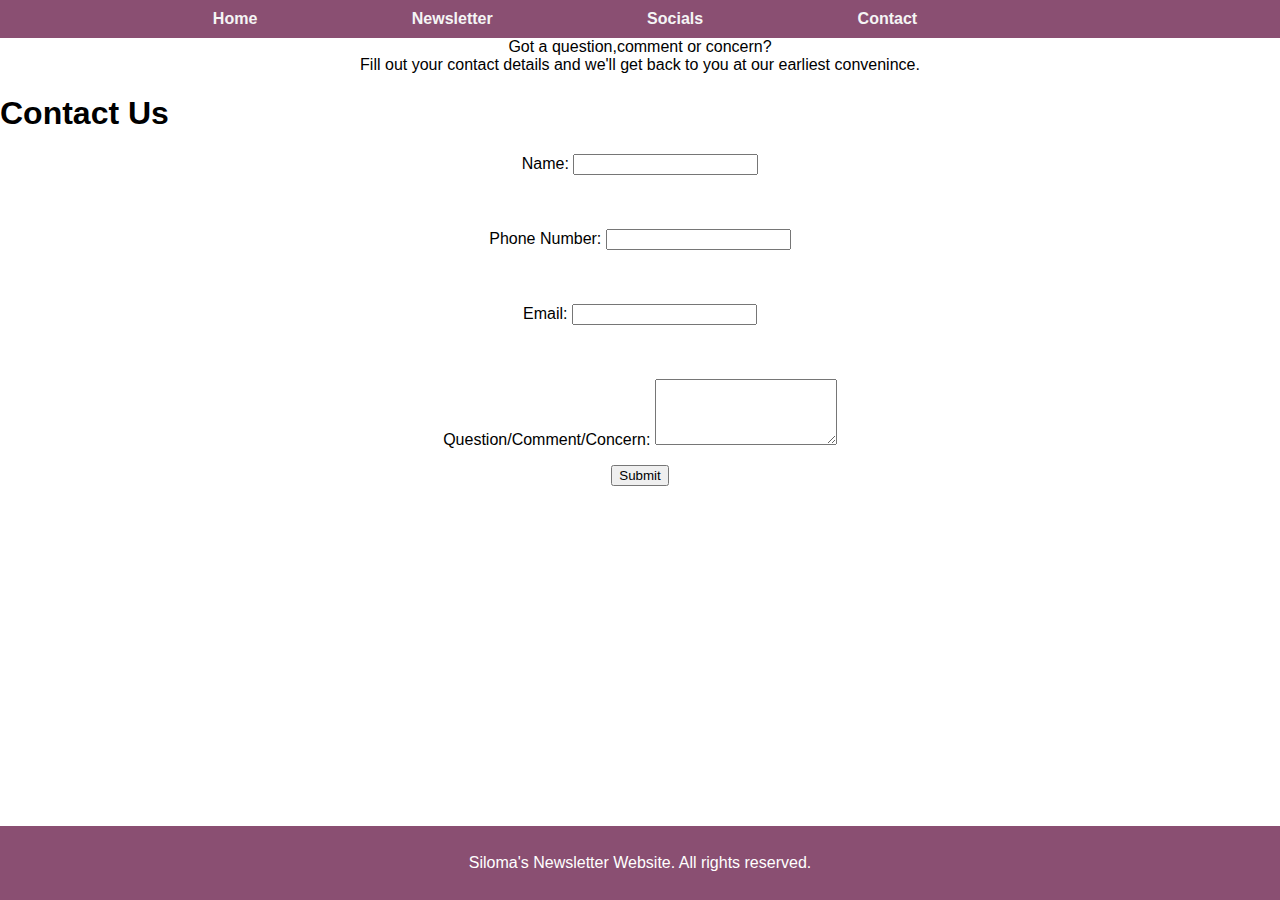
<file: Contact.html>
<!DOCTYPE html>
  <head>
    <link rel="stylesheet" href="body.css">
  <meta charset="UTF-8">
  <meta name="viewport" content="width=device-width, initial-scale=1.0">
  <title>Contact</title>
  </head>
  <body>
   
    <header>
      <nav>
          <ul>
              <li><a href="Index.html">Home</a></li>
              <li><a href="Newsletter.html">Newsletter</a></li>
              <li><a href="Socials.html">Socials</a></li>
              <li><a href="Contact.html">Contact</a></li>
          </ul>
      </nav>
  </header>
      <center>Got a question,comment or concern?<br> 
      Fill out your contact details and we'll get back to you at our earliest convenince. </center>
      
      <h1>Contact Us</h1>
      <center>

  <form action="process_form.php" method="post">
    <label for="name">Name:</label>
    <input type="text" id="name" name="name" required><br><br><br><br>
 <label for="phone">Phone Number:</label>
    <input type="tel" id="phone" name="phone" required><br><br><br><br>

    <label for="email">Email:</label>
    <input type="email" id="email" name="email" required><br><br><br><br>

    <label for="comment">Question/Comment/Concern:</label>
    <textarea id="comment" name="comment" rows="4" required></textarea><br>

    <p><input type="submit" value="Submit"></p>
  </form>
  

      </center>
      <footer>
        <div class="footer-content">
          <p> Siloma's Newsletter Website. All rights reserved.</p>
         
        </div>
      </footer>
  </body>
  </html>
</file>
<file: body.css>
body {
  margin: 0;
  font-family: 'Arial', sans-serif;
}

header {
  background-color: #8a4f72;
  color: white;
  padding: 10px 0;
}

nav ul {
  list-style: none;
  margin: 0;
  padding: 0;
  text-align: center;
}

nav li {
  display: inline;
  margin-right: 150px;
}

nav a {
  text-decoration:none;
  color: whitesmoke;
  font-weight: bold;
}

.content {
  padding: 20px;
}
html {
    
    background-color: white;
    background-size: contain;
  }
  

footer {
  background-color: #8a4f72;;
  color: white;
  text-align: center;
  padding: 12px 0;
  position: fixed;
  bottom: 0;
  width: 100%;
  height: 20;
}
</file>
